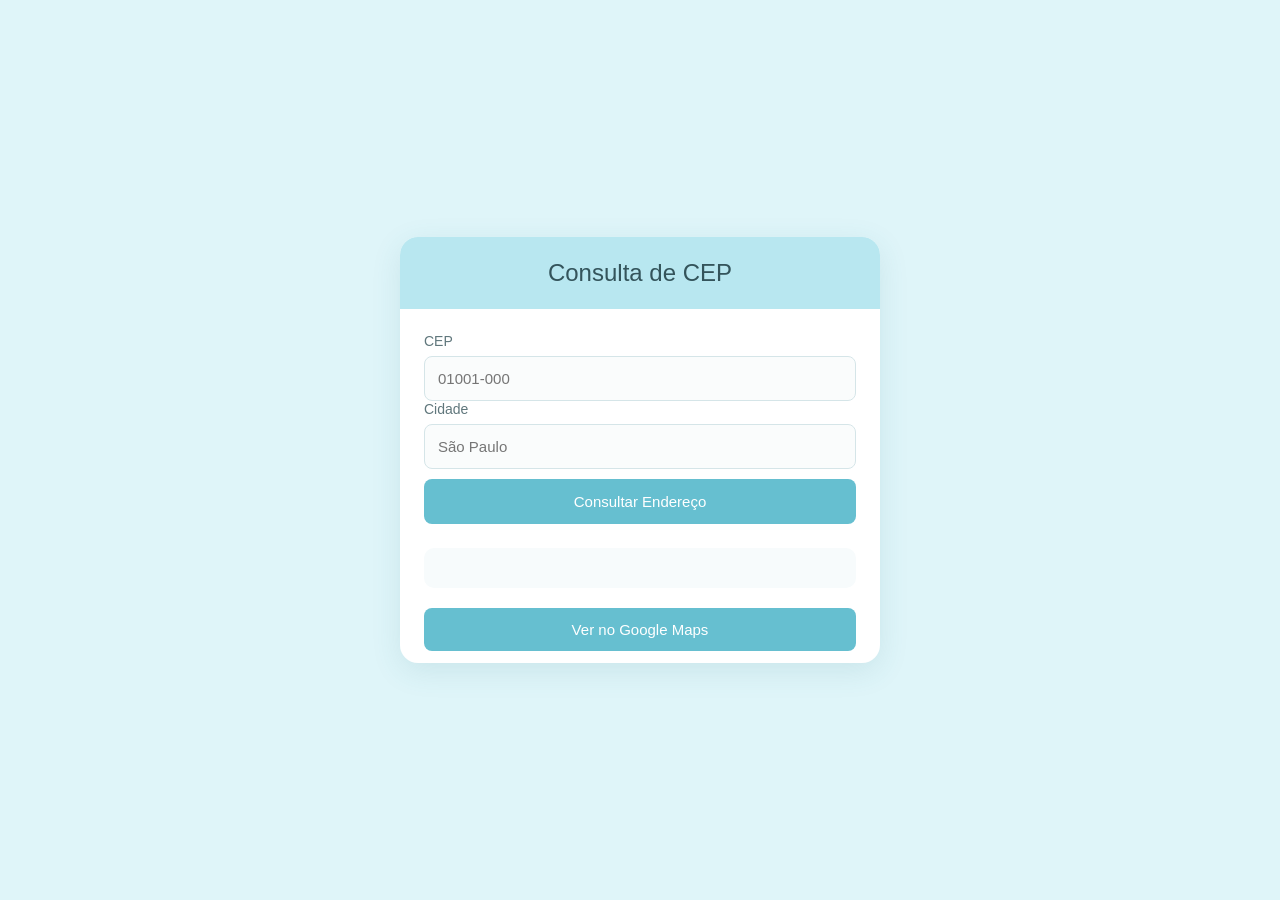
<file: index.html>
<!DOCTYPE html>
<html lang="pt-br">
<head>  
      <!--esse bloco é para conectar um arquivo no outro-->
    <meta charset="UTF-8">
    <meta name="viewport" content="width=device-width, initial-scale=1.0">
    <link rel="stylesheet" href="style.css">
    <link rel="manifest" href="manifest.json">
    <link rel="apple-touch-icon" href="icons/icon-512-.png">
    <meta name="theme-color" content="#66bfd0">
    <meta name="apple-mobile-web-app-capable" content="yes">
    <meta name="apple-mobile-web-app-status-bar-style" content="default">
    <meta name="apple-mobile-web-app-title" content="Consulta CEP">
    <title>Consulta de CEP</title> 

</head>
<body>  
    <!--é a área principal do site-->
   <div class="container">
   <h1>Consulta de CEP</h1>   <!--titulo do página-->
  <form id="formConsulta">
  <label for="cep">CEP</label>  <!--campo para digitar o cep-->
    <input
       id="cep"
         type="text"
       inputmode="numeric"
      maxlength="9"
       placeholder="01001-000"
       required >
            <label for="cidade">Cidade</label> <!--campo para digitar a cidade-->
            <input  
          id="cidade"
           type="text"
      placeholder="São Paulo"
                required >
            <button type="submit">
                Consultar Endereço   <!--essa parte é para consultar os dados -->
            </button>
        </form>
        <p
            id="mensagem"
            role="status"
            aria-live="polite">
        </p>
        <div id="resultado"></div>
        <a
            id="linkMaps"
            href="#"
            hidden>
            Ver no Google Maps    <!-- aqui é para ver o endereço no google maps-->
        </a>
    </div>
    <script src="index.js"></script>
</body>
</html>
</file>
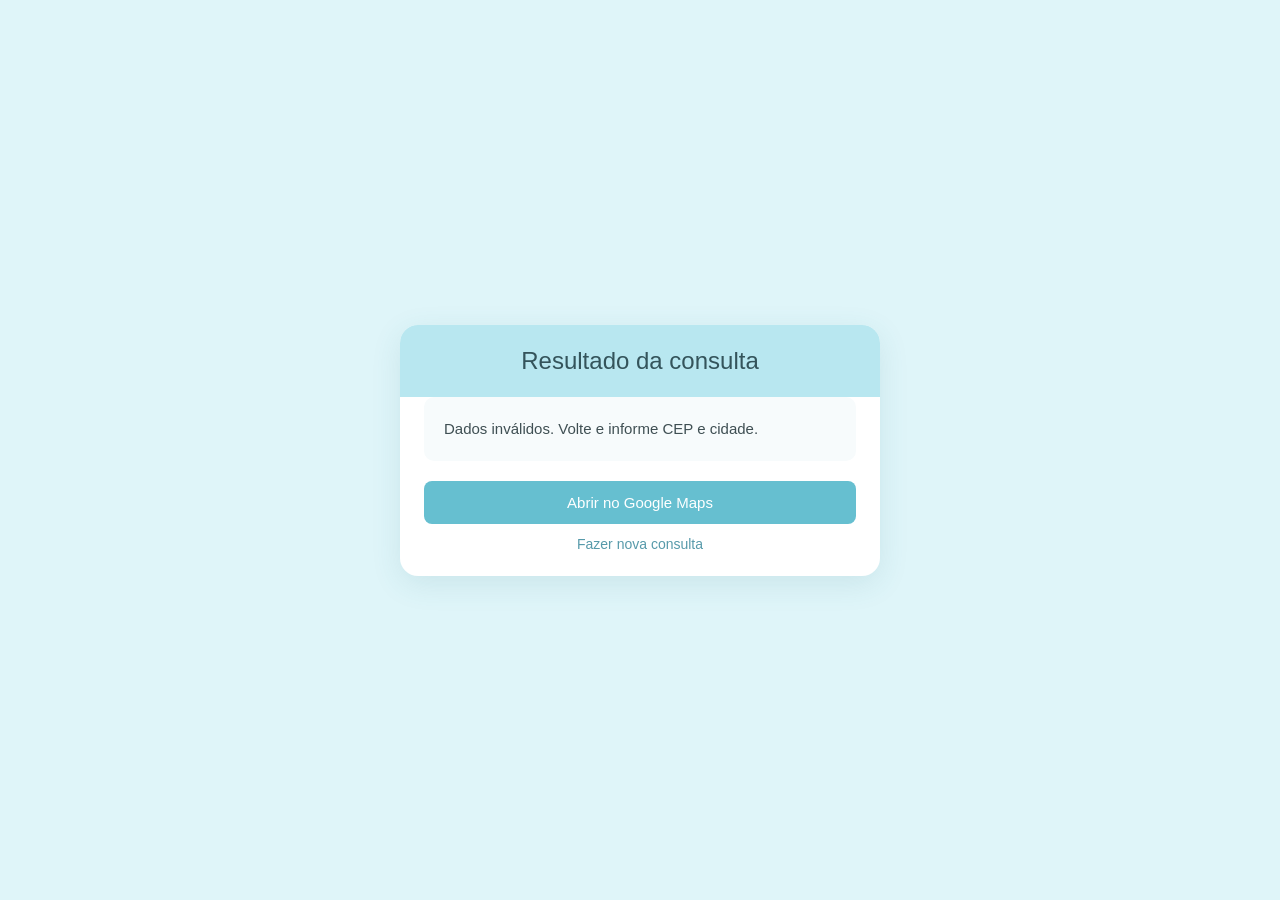
<file: resultado.html>
<!DOCTYPE html>
<html lang="pt-br">

<head>
    <meta charset="UTF-8">

    <meta name="viewport" content="width=device-width, initial-scale=1.0">

    <link rel="stylesheet" href="style.css">

    <title>Resultado da consulta</title>
</head>

<body>

    <div class="container">

        <h1>Resultado da consulta</h1>    <!--aqui é o titulo da outra pagina-->

        <div
            id="resultado"
            role="status"
            aria-live="polite">
        </div>

        <!--aqui é o botão para abrir o Google-->
        <a
            id="linkMaps"    
            hidden
            target="_blank"
            rel="noopener noreferrer">
            Abrir no Google Maps
        </a>

        <!--e esse é o botão para fazer uma nova consulta-->
        <a
            class="nova-consulta"
            href="index.html">
            Fazer nova consulta
        </a>

    </div>

    <script src="resultado.js"></script>

</body>

</html>
</file>
<file: style.css>
/*Aqui é as configurações gerais da página*/
* {
    margin: 0;
    padding: 0;
    box-sizing: border-box;
}

html {
    width: 100%;
    overflow-x: hidden;
}
/*aqui é o corpo da página*/
body {
    width: 100%;
    min-height: 100vh;
    background: #dff5f9;
    font-family: Arial, sans-serif;
    color: #3f4f53;

    display: flex;
    justify-content: center;
    align-items: center;

    padding: 20px 12px;
}

/* card pricipal */
.container {
    width: 100%;
    max-width: 480px;

    background: #ffffff;
    border-radius: 18px;
    overflow: hidden;

    box-shadow: 0 8px 30px rgba(50, 120, 135, 0.12);
}

/* titulo da página */
h1 {
    width: 100%;

    padding: 22px 24px;

    background: #b8e7f0;

    font-size: 24px;
    font-weight: 500;
    color: #34545b;

    text-align: center;
}

/* formulário */
form {
    width: 100%;
    padding: 24px;
}

label {
    display: block;
    margin-bottom: 7px;

    font-size: 14px;
    color: #60777c;
}

input {
    display: block;

    width: 100%;
    height: 45px;

    padding: 0 13px;

    border: 1px solid #d5e5e8;
    border-radius: 8px;

    background: #fafcfc;

    font-size: 15px;
    color: #3f4f53;

    outline: none;
}

input:focus {
    border-color: #8bcbd8;
    background: #ffffff;
}

/* botão da página */
button {
    display: block;

    width: 100%;
    height: 45px;

    margin-top: 10px;

    border: none;
    border-radius: 8px;

    background: #66bfd0;
    color: white;

    font-size: 15px;

    cursor: pointer;
}

button:hover {
    background: #55b3c5;
}

/* resultado da página */
#resultado {
    width: calc(100% - 48px);

    margin: 0 24px 20px;
    padding: 20px;

    background: #f7fbfc;
    border-radius: 10px;

    font-size: 15px;
    line-height: 1.6;

    overflow-wrap: break-word;
}

/* aqui é o titulo da pagina */
#resultado h2 {
    margin-bottom: 14px;

    font-size: 19px;
    font-weight: 500;

    color: #3f6870;
}

/* as informações da página */
#resultado p {
    margin-bottom: 8px;
}

#resultado strong {
    color: #536c72;
}

/* essa parte é a do Google maps*/
#linkMaps {
    display: block;

    width: calc(100% - 48px);

    margin: 0 24px 12px;
    padding: 13px;

    background: #66bfd0;
    color: white;

    border-radius: 8px;

    text-align: center;
    text-decoration: none;

    font-size: 15px;

    overflow-wrap: break-word;
}

#linkMaps:hover {
    background: #55b3c5;
}

/* essa parte é a do "nova consulta" */
.nova-consulta {
    display: block;

    width: calc(100% - 48px);

    margin: 0 24px 24px;

    color: #579aaa;

    text-align: center;
    text-decoration: none;

    font-size: 14px;
}

.nova-consulta:hover {
    text-decoration: underline;
}

/* essa parte é pra não bugar nos celulares */
@media (max-width: 500px) {

    body {
        min-height: 100vh;
        padding: 12px 10px;
        align-items: flex-start;
    }

    .container {
        width: 100%;
        max-width: 100%;
        margin-top: 10px;
        border-radius: 15px;
    }

    h1 {
        padding: 19px 16px;
        font-size: 21px;
    }

    form {
        padding: 20px;
    }

    input,
    button {
        height: 44px;
    }

    #resultado {
        width: calc(100% - 40px);
        margin-left: 20px;
        margin-right: 20px;
        padding: 17px;
        font-size: 14px;
    }

    #resultado h2 {
        font-size: 18px;
    }

    #linkMaps {
        width: calc(100% - 40px);
        margin-left: 20px;
        margin-right: 20px;
        font-size: 14px;
    }

    .nova-consulta {
        width: calc(100% - 40px);
        margin-left: 20px;
        margin-right: 20px;
    }
}

/* aqui é para rodar em celulares bem pequenos */
@media (max-width: 360px) {

    body {
        padding: 8px;
    }

    .container {
        border-radius: 12px;
    }

    h1 {
        font-size: 19px;
        padding: 17px 12px;
    }

    form {
        padding: 16px;
    }

    #resultado {
        width: calc(100% - 32px);
        margin-left: 16px;
        margin-right: 16px;
    }

    #linkMaps {
        width: calc(100% - 32px);
        margin-left: 16px;
        margin-right: 16px;
    }

    .nova-consulta {
        width: calc(100% - 32px);
        margin-left: 16px;
        margin-right: 16px;
    }
}
</file>
